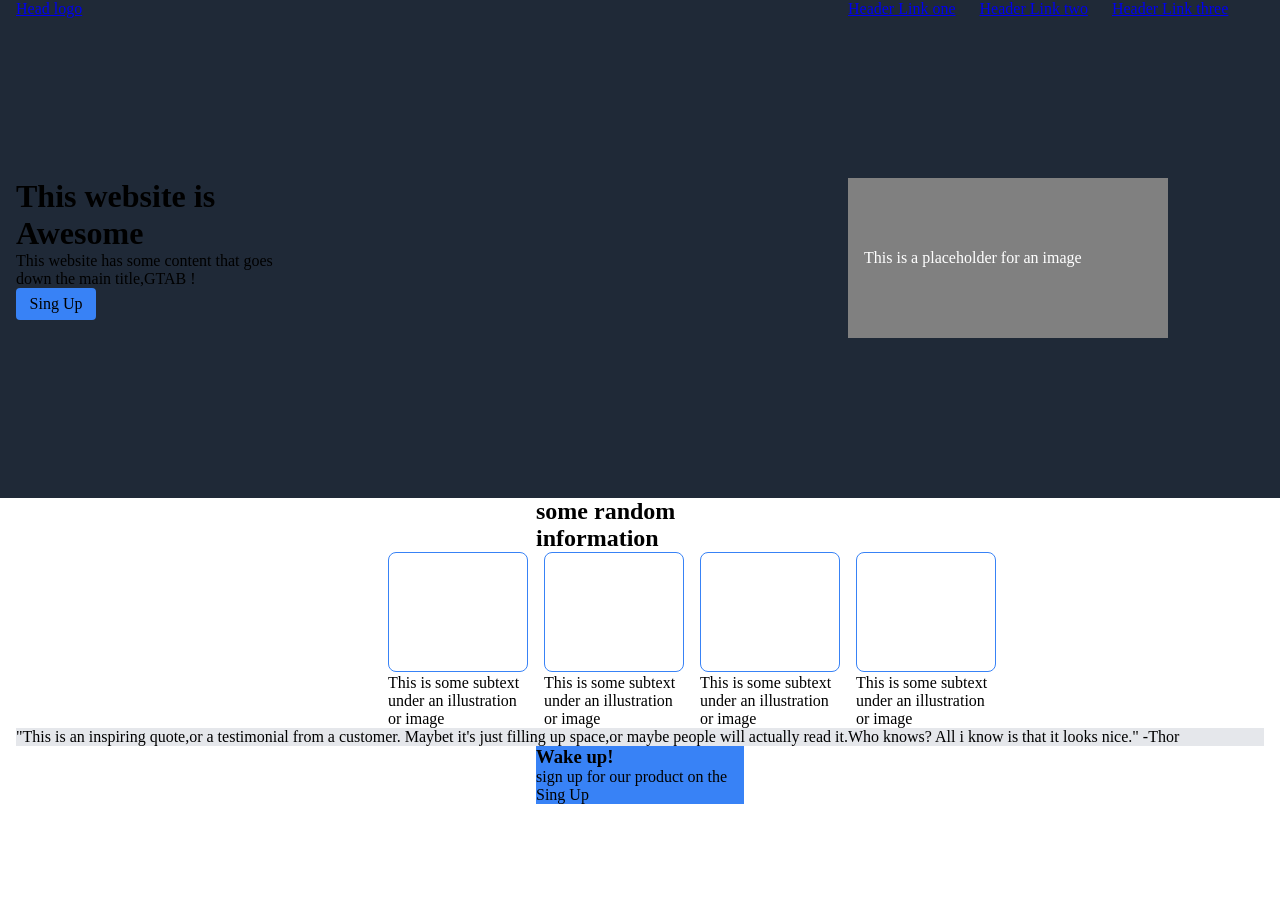
<file: Intro/css/project/Landing Page.html>
<!DOCTYPE html>
<html>
    <head>
        <title> Awesome Site</title>
        <meta charset="UTF-8">
        <meta name="viewport" content="width=device-width,initial-scale=1.0">
        <link rel="stylesheet" href="Landing Page.css">
    </head>
    <body> 
    <div class="bwrapper">
        <div class="MainContent">
            <nav class="HeadNav even-column NavUl">
                <a href="#"> Head logo</a>
                <ul class="even-column list">
                    <li><a href="#">Header Link one</a></li>
                    <li><a href="#">Header Link two</a></li>
                    <li><a href="#">Header Link three</a></li>
                </ul>
            </nav>
            <div class="HeadContent even-column ">
                <div class="HeadMainContent ">
                <h1>This website is Awesome</h1>
                <p> This website has some content that goes down the main title,GTAB !</p>
                <div class="Singup ">
                <a >Sing Up</a>
                </div>
                </div>
                <div class="ImgPlaceHolder even-column"> 
                    <p>This is a placeholder for an image</p>
                </div>
            </div>
        </div>
        <div class="SecundaryContent ">
            <div class="title even-column w">
                <h2 > some random information</h2>
            </div>
            <div class="boxes even-column">
                <div class="box one">
                    <div class = "emptyBorder white w"> </div>
                    <div class="text">
                    <p>This is some subtext under an illustration or image</p>
                    </div>
                </div>
                 <div class="box one">
                    <div class = "emptyBorder white w"> </div>
                    <div class="text">
                    <p>This is some subtext under an illustration or image</p>
                    </div>
                </div>
                 <div class="box one">
                    <div class = "emptyBorder white w"> </div>
                    <div class="text">
                    <p>This is some subtext under an illustration or image</p>
                    </div>
                </div>
                <div class="box one">
                    <div class = "emptyBorder white w"> </div>
                    <div class="text">
                    <p>This is some subtext under an illustration or image</p>
                    </div>
                </div>
            </div>
            <div class="quote">
                <blockquote>
                    "This is an inspiring quote,or a testimonial from a customer. Maybet it's just filling up space,or maybe people will actually read it.Who knows? All i know is that it looks nice."
                    -Thor
                </blockquote>
            </div>
            <div class="call even-column">
                <div class="cbox">
                    <div class="text"> 
                        <h3>Wake up!</h3>
                        <p> sign up for our product on the </p>
                    </div>
                    <div class="call Button">
                        <a>Sing Up</a>
                   </div>
                </div>        
            </div>
        </div>
    </div>
    </body>
    
    <footer> 

    </footer>
     
</html>
</file>
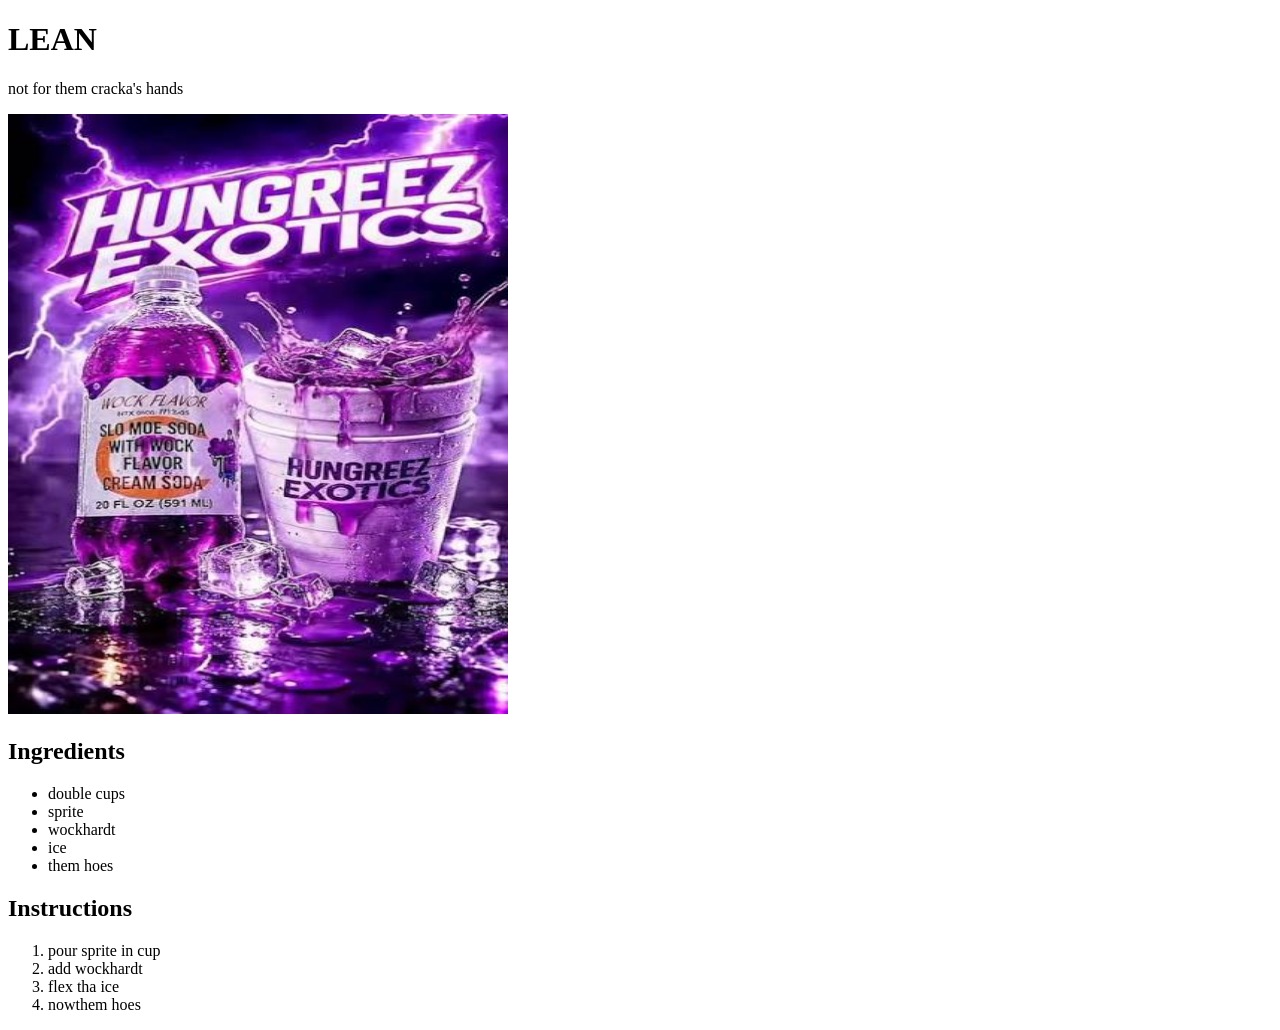
<file: Intro/Html/Recipes/lean.html>
<!DOCTYPE html> 
<html lang="en">
    <head > 
        <title> lean</title>
        <meta charset = "UTF-8">
        <meta name = "viewport" content="width =device-width,initial-scale=1.0">
        <base href="recipe.html">
    </head>
    <body>
        <h1> LEAN </h1>
        <p>not for them cracka's hands </p>
        <img src="Wock.jpeg" alt="lean" width="500" height="600">
        <h2> Ingredients </h2>
        <ul>
            <li> double cups</li>
            <li> sprite</li>
            <li> wockhardt</li>
            <li> ice</li>
            <li> them hoes</li>
        </ul>
        <h2> Instructions</h2>
        <ol>
            <li> pour sprite in cup</li>
            <li> add wockhardt</li>
            <li> flex tha ice</li>
            <li> nowthem hoes</li>
        </ol>
    </body>
</html>
</file>
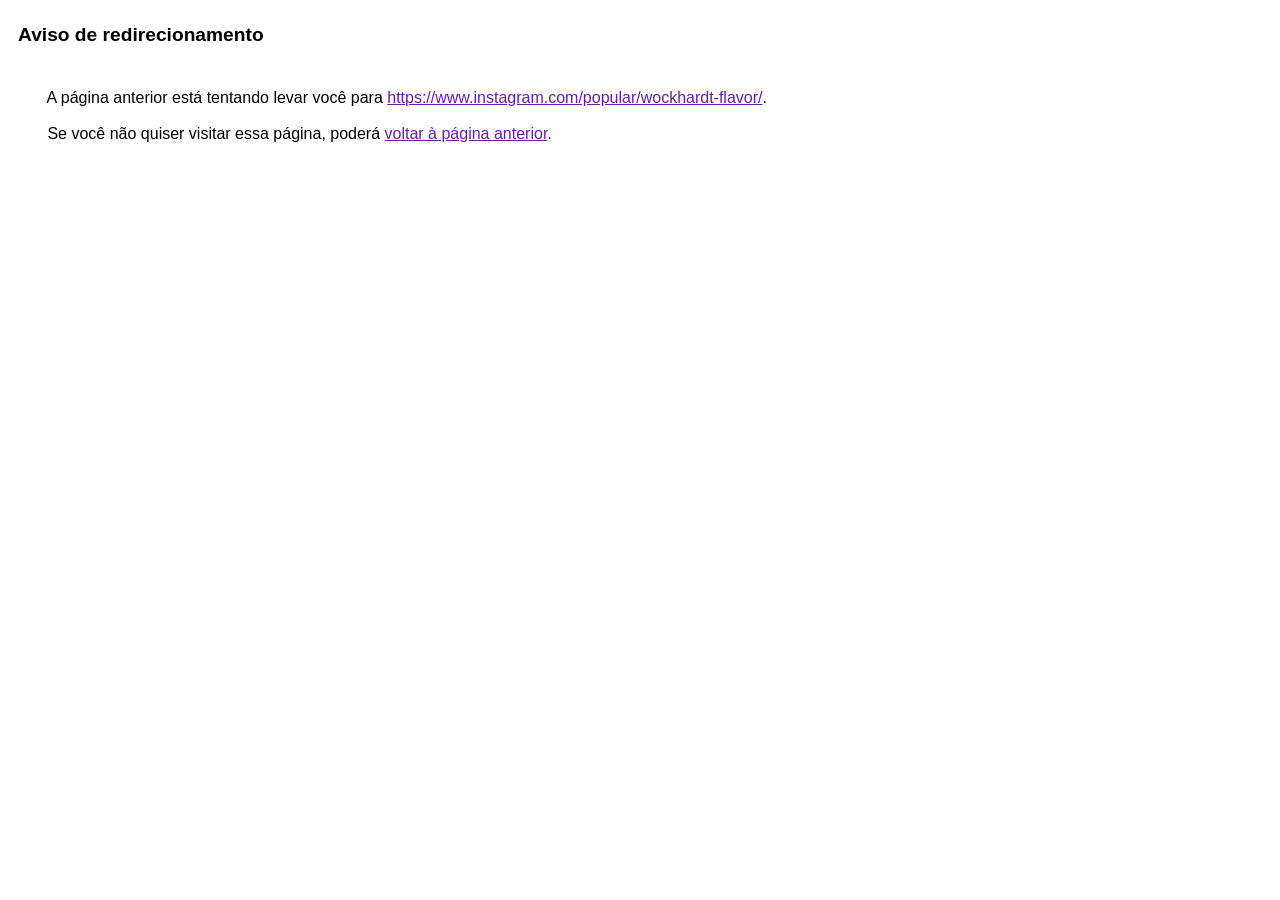
<file: Intro/Html/Recipes/url.html>
<html lang="pt-BR"><head><meta http-equiv="Content-Type" content="text/html; charset=UTF-8"><title>Aviso de redirecionamento</title><style>body,div,a{font-family:sans-serif}body{background-color:var(--xhUGwc);margin-top:3px}div{color:var(--YLNNHc)}a:link{color:#681da8}a:visited{color:#681da8}a:active{color:#ea4335}div.mymGo{border-top:1px solid var(--gS5jXb);border-bottom:1px solid var(--gS5jXb);background:var(--aYn2S);margin-top:1em;width:100%}div.aXgaGb{padding:0.5em 0;margin-left:10px}div.fTk7vd{margin-left:35px;margin-top:35px}</style></head><body><div class="mymGo"><div class="aXgaGb"><font style="font-size:larger"><b>Aviso de redirecionamento</b></font></div></div><div class="fTk7vd">&nbsp;A página anterior está tentando levar você para <a href="/goto?url=CAESawHrOzAVSKWpeQJ_w1iuh0l_YGX6xA4QnUmB8CkmIKFX6z_Yp3S--gx2-RH9sEkBZSU67pWn-_lrKSP02P3CR0b8tSkSqq1SF2yQGl__CrTv2AxEn5rizNtouehfRX0-K1yTtH2hrO5M0qSS">https://www.instagram.com/popular/wockhardt-flavor/</a>.<br><br>&nbsp;Se você não quiser visitar essa página, poderá <a href="#" id="tsuid_VlaoaqK_A9zU1sQPkr634Qo_1">voltar à página anterior</a>.<script nonce="7Jj6-57tw8Zd5d32hR138g">(function(){var id='tsuid_VlaoaqK_A9zU1sQPkr634Qo_1';(function(){document.getElementById(id).onclick=function(){window.history.back();return!1};}).call(this);})();(function(){var id='tsuid_VlaoaqK_A9zU1sQPkr634Qo_1';var ct='originlink';var oi='unauthorizedredirect';(function(){document.getElementById(id).onmousedown=function(){var b=document&&document.referrer,a="encodeURIComponent"in window?encodeURIComponent:escape,c="";b&&(c=a(b));(new Image).src="/url?sa=T&url="+c+"&oi="+a(oi)+"&ct="+a(ct);return!1};}).call(this);})();</script><br><br><br></div></body></html>
</file>
<file: Intro/css/project/Landing Page.css>
*,*::before,*::after{
    margin: 0;
    padding: 0;
    box-sizing: border-box;
    font : "roboto";
}

ul{
    list-style: none;
}
.MainContent{
    background-color: #1F2937;
}
.bwrapper{ 
    display : grid; 
    --columns-q : 24;
    grid-template-columns: minmax(1rem,1fr) repeat(var(--columns-q),minmax(0,8ch)) minmax(1rem,1fr);
}

.bwrapper > * {
    display:grid;
    grid-template-columns: subgrid;
    grid-column: 1/-1;

}

.bwrapper > * > *{
    grid-column: 2/-2;
}

    .two-column{
        --col-w : calc(var(--columns-q)/3); 
    }
    .even-column > *{
        grid-column: span var(--col-w);
    }
    .even-column>*:first-child{
        grid-column: var(--col-start,2) / span var(--col-w);
    }
    .even-column>*:last-child{
        grid-column: span var(--col-w)/var(--col-end,-2); /*calc(var(--col-start,2) * -1);*/
    }
    .NavUl{
        --col-start: 1;
        --col-end:19;
        --col-w:2;
    }
   
    .HeadNav{
        display:grid;
        grid-template-columns: subgrid;
    }
    
    .list{
        display:flex;
        white-space:nowrap;
        gap: 1.5rem;
       
    }

    .HeadContent  {
        display: grid;
        grid-template-columns: subgrid;
        grid-template-rows: 1fr 1fr 1fr;
    }
    
    .HeadContent > *{
        grid-row:2;
      
    }
     .HeadContent > *:first-child{
        --col-w: 5;
        --col-start:1;
        --col-end :5;
    }
     .HeadContent >*:last-child{
        grid-column: 17 ;
     }
     .Singup{ 
        background-color: #3882F6;
        width: 5rem;
        height: 2rem;
        border-radius: 4px;
        display: flex;
        align-items: center;
        justify-content: center;
     }
     
    .ImgPlaceHolder{
       display: flex;
       background-color: gray; 
       width: 20rem;
       height: 10rem;
    }
    .ImgPlaceHolder>*:first-child{
        justify-self: center;
        align-self: center;
        color: white;
        margin: 1rem;
    }
    
    .MainSecundary{
       display: grid; 
       grid-template-columns: subgrid;
    }

 .title {
 --col-start: 12;

  --col-end: 16;
 display: grid;
 grid-template-columns: subgrid;
}
.w {
    --col-w: 5;
}
.boxes {
 --col-start : 8;
--col-w: 3;
--col-end: 20;
 display: grid;
 grid-template-columns: subgrid;
 column-gap: 1rem;
/*border: 1px solid #3882F6;*/

}

.emptyBorder {
width: calc((var(--col-w) -1 ) * 48px);
height: calc((var(--col-w) /2 ) * 48px);
border: 1px solid #3882F6;
border-radius: 8px;
}

.white{
    background: white;
}

.box{
    display: flex;
    flex-flow: column nowrap;
    gap : 2px;
}

.quote{
    background: #E5E7EB;
}



.call{
    /*background : #092d68;*/
   --col-w:4;
    --col-start:7;
    --col-end:15;
    display: grid;
 grid-template-columns: subgrid;
    /*display : flex;
    gap: 10rem;
    align-items: center;
    justify-content: flex-end;*/
}

.cbox{
    background : #3882F6;
}
</file>
